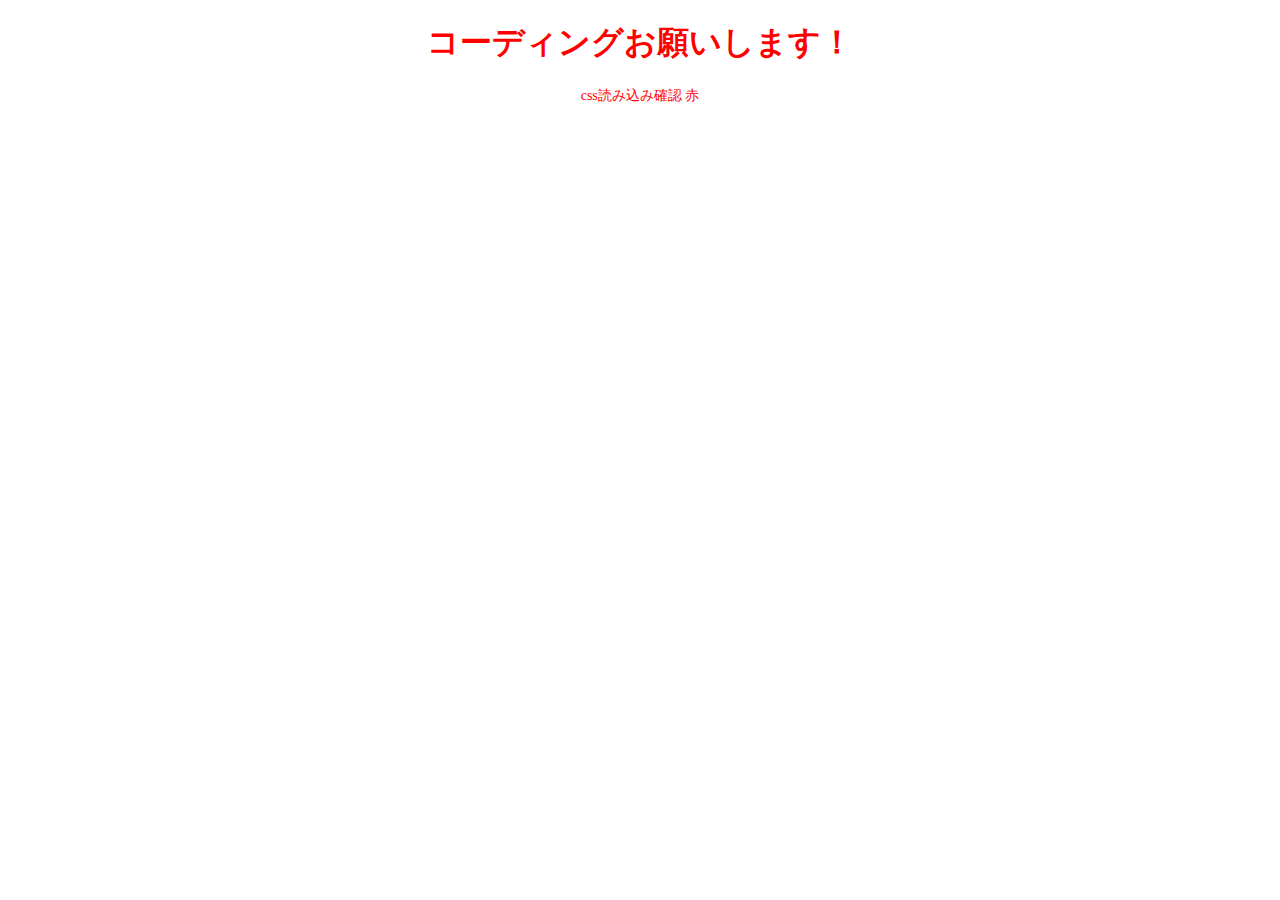
<file: first-site/first-index.html>
<!DOCTYPE html>
<html lang="en">
<head>
  <meta charset="UTF-8">
  <meta http-equiv="X-UA-Compatible" content="IE=edge">
  <meta name="viewport" content="width=device-width, initial-scale=1.0">
  <title>Document</title>
  <link rel="stylesheet" href="first-style.css">
</head>
<body>
  <!-- ここからコーディングお願いします -->
  <h1 class="test">コーディングお願いします！</h1>
  <p class="test">css読み込み確認 赤</p>


  <!-- ここまで -->
  <script type="text/javascript" src="first-main.js"></script>
</body>
</html>
</file>
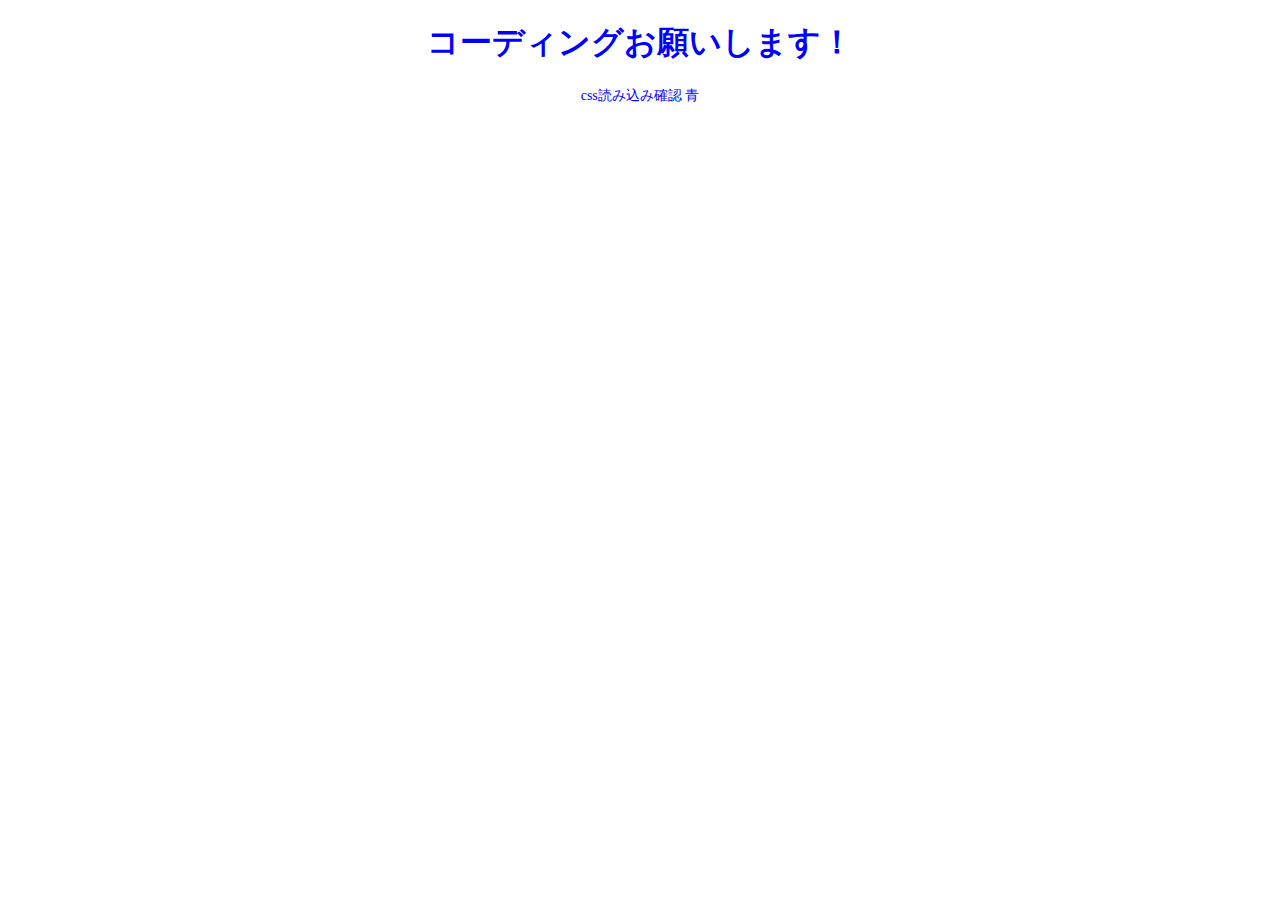
<file: second-site/second-index.html>
<!DOCTYPE html>
<html lang="en">
<head>
  <meta charset="UTF-8">
  <meta http-equiv="X-UA-Compatible" content="IE=edge">
  <meta name="viewport" content="width=device-width, initial-scale=1.0">
  <title>Document</title>
  <link rel="stylesheet" href="second-style.css">
</head>
<body>
  <!-- ここからコーディングお願いします -->
  <h1 class="test">コーディングお願いします！</h1>
  <p class="test">css読み込み確認 青</p>


  <!-- ここまで -->
  <script type="text/javascript" src="second-main.js"></script>
</body>
</html>
</file>
<file: first-site/first-style.css>
@charset "UTF-8";
@import url(../top-page.css);

/* ここからコーディングお願います */
.test {
  color: red;
  text-align: center;
}

/* ここまで */
</file>
<file: second-site/second-style.css>
@charset "UTF-8";
@import url(../top-page.css);

/* ここからコーディングお願います */
.test {
  color: blue;
  text-align: center;
}

/* ここまで */
</file>
